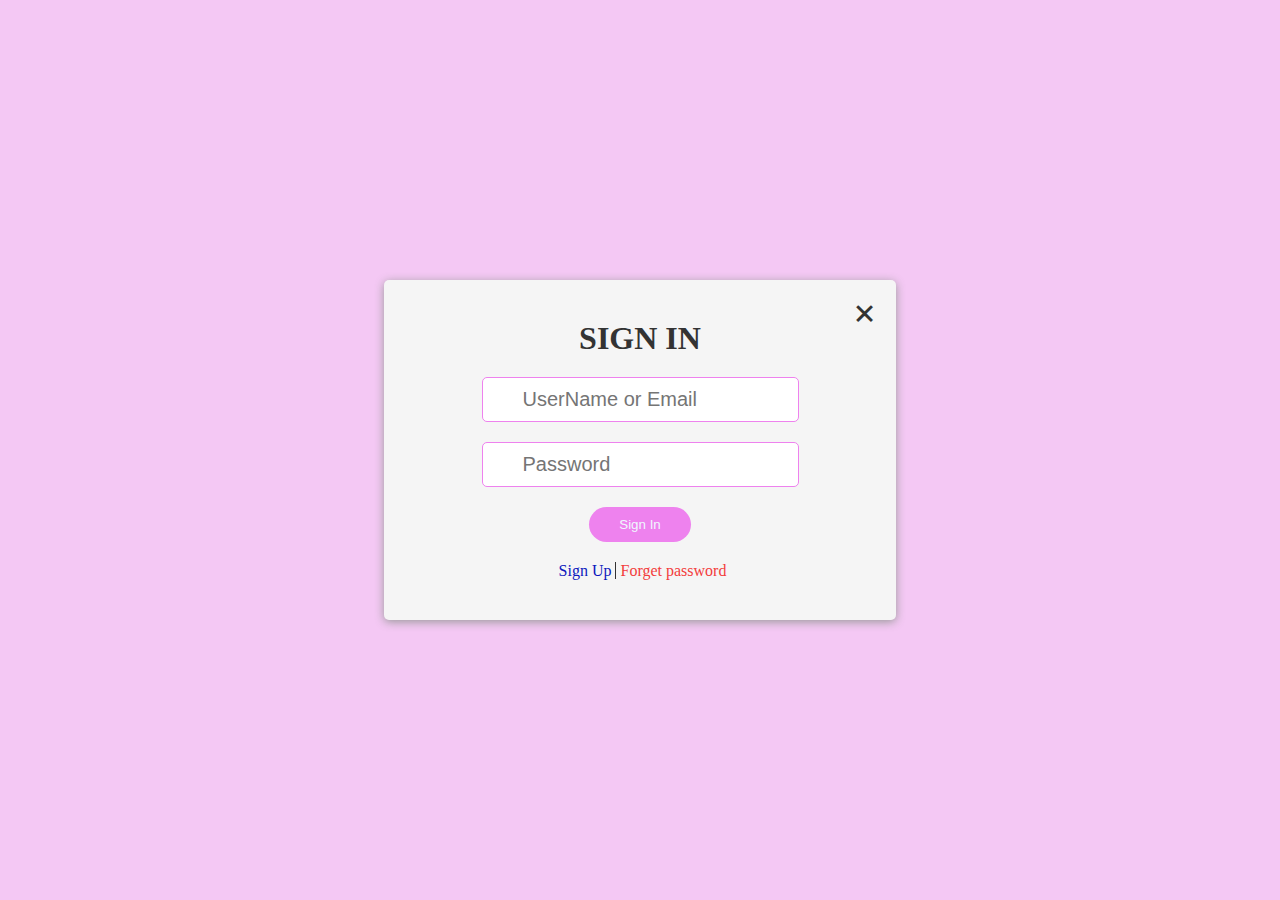
<file: login/login.html>
<!DOCTYPE html>
<html lang="en">

<head>
    <meta charset="UTF-8">
    <meta name="viewport" content="width=device-width, initial-scale=1.0">
    <meta http-equiv="X-UA-Compatible" content="ie=edge">
    <title>Sign In</title>
    <link rel="stylesheet" href="https://use.fontawesome.com/releases/v5.7.0/css/all.css"
        integrity="sha384-lZN37f5QGtY3VHgisS14W3ExzMWZxybE1SJSEsQp9S+oqd12jhcu+A56Ebc1zFSJ" crossorigin="anonymous">

    <link rel="stylesheet" href="login.css">
</head>

<body>
    <!-- Login modal page section -->
    <div class="modal">
        <div class="login-modal">
            <p class="close-btn">&times</p>
            <p><i class="fas fa-sign-in-alt"></i></p>
            <h1>Sign In</h1>
            <form>
                <div class="input-icon-user">
                    <i class="fas fa-user"></i>
                    <input type="text" name="name" placeholder="UserName or Email">
                </div>
                <div class="input-icon-password">
                    <i class="fas fa-unlock"></i>
                    <input type="password" name="password" placeholder="Password">
                </div>
                <button type="submit">Sign In</button>
                <div class="anchor">
                    <a href="../register/register.html" class="create-account">Sign Up</a>
                    <a href=" #">Forget password</a>
                </div>
            </form>
        </div>
    </div>

    <script src="login.js"></script>
</body>

</html>
</file>
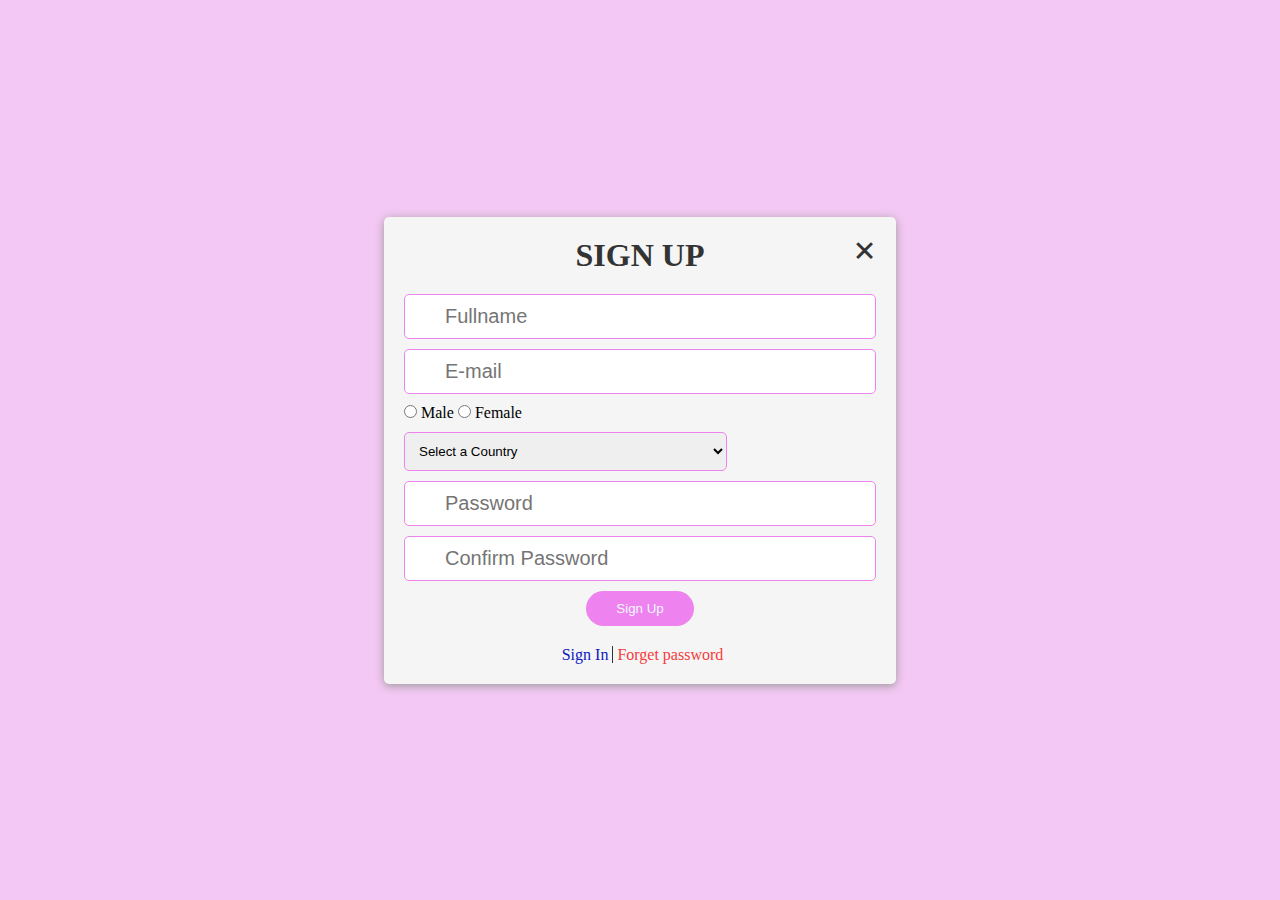
<file: register/register.html>
<!DOCTYPE html>
<html lang="en">

<head>
    <meta charset="UTF-8">
    <meta name="viewport" content="width=device-width, initial-scale=1.0">
    <meta http-equiv="X-UA-Compatible" content="ie=edge">
    <title>Sign Up</title>
    <link rel="stylesheet" href="https://use.fontawesome.com/releases/v5.7.0/css/all.css"
        integrity="sha384-lZN37f5QGtY3VHgisS14W3ExzMWZxybE1SJSEsQp9S+oqd12jhcu+A56Ebc1zFSJ" crossorigin="anonymous">
    <link rel="stylesheet" href="register.css">
</head>

<body>
    <!-- Login modal page section -->
    <div class="modal">
        <div class="register-modal">
            <p class="close-btn">&times</p>
            <p><i class="fas fa-sign-in-alt"></i></p>
            <h1>Sign Up</h1>
            <form>
                <div class="fullname">
                    <i class="fas fa-user"></i>
                    <input type="text" name="firstname" placeholder="Fullname">
                </div>
                <div class="email">
                    <i class="fas fa-user"></i>
                    <input type="email" name="email" placeholder="E-mail">
                </div>
                <div class="gender">
                    <input type="radio" name="gender" id="male">
                    <label for="male">Male</label>
                        <input type="radio" name="gender" id="female">
                    <label for="female">Female</label>
                </div>
                <div class="country">
                    <select name="country" id="country">
                        <option value="Select a Country">Select a Country</option>
                    </select>
                </div>
                <div class="password1">
                    <i class="fas fa-unlock"></i>
                    <input type="password" name="password" placeholder="Password">
                </div>
                <div class="password2">
                    <i class="fas fa-unlock"></i>
                    <input type="password" name="password" placeholder="Confirm Password">
                </div>
                <button type="submit">Sign Up</button>
                <div class="anchor">
                    <a href="../login/login.html" class="sign-in">Sign In</a>
                    <a href=" #">Forget password</a>
                </div>
            </form>
        </div>
    </div>

    <script src="register.js"></script>

</body>

</html>
</file>
<file: login/login.css>
:root{
    --primary-purple: violet;
    --primary-pink:#d13b87 
}

*{
    padding: 0;
    margin: 0;
    box-sizing: border-box;
}

.modal{
    height: 100vh;
    display: flex;
    justify-content: center;
    align-items: center;
    background: rgba(230, 131, 230, 0.445);
}

.login-modal{
    background: whitesmoke;
    display: block;
    width: 80%;
    padding: 40px 20px;
    border-radius: 5px;
    display: flex;
    flex-direction: column;
    align-items: center;
    box-shadow: 0 2px 10px #999;
    position: relative;
}

.close-btn{
    font-size: 40px;
    font-weight: bold;
    color: #333;
    position: absolute;
    top: 10px;
    right: 20px;
    cursor: pointer;
    transition: all 0.5s ease-in-out;
}

.close-btn:hover{
    color: red;
}

form{
    display: flex;
    flex-direction: column;
    width: 100%;
    align-items: center;
}

h1{
    text-transform: uppercase;
    margin-bottom: 20px;
    color: #333;
}

.fa-sign-in-alt{
    font-size: 3em;
    color: var(--primary-purple);
    margin-bottom: 10px;
}

.input-icon-user, .input-icon-password{
    position: relative;
}

.input-icon-user .fa-user, .input-icon-password .fa-unlock{
    position: absolute;
    top: 10px;
    left: 10px;
    font-size: 20px;
    color: var(--primary-purple);
}

.input-icon-user input, .input-icon-password input{
    display: block;
    width: 100%;
    margin-bottom: 20px;
    border: 1px solid var(--primary-purple);
    font-size: 20px;
    outline: none;
    padding: 10px 10px 10px 40px;;
    border-radius: 5px;
}

button{
    display: inline;
    color: aliceblue;
    padding: 10px 30px;
    border: none;
    outline: none;
    border-radius: 30px;
    background: var(--primary-purple);
    cursor: pointer;
    margin-bottom: 20px;
    transition: transform 0.5s ease-in-out;
}

button:hover{
    transform: scale(1.05);
}

a{
    text-decoration: none;
    color: #f33c3c;
    padding-left: 5px;
}

.create-account{
    color: #0c18bd;
    margin-bottom: 10px;
    position: relative;
}

.create-account::after{
    content: "";
    position: absolute;
    right: -5px;
    width: 1px;
    height: 100%;
    background: #333;
}

@media(min-width: 700px){
    .login-modal{
        width: 40%;
    }
}
</file>
<file: register/register.css>
:root{
    --primary-purple: violet;
    --primary-pink:#d13b87 
}

*{
    padding: 0;
    margin: 0;
    box-sizing: border-box;
}

.modal{
    height: 100vh;
    display: flex;
    justify-content: center;
    align-items: center;
    background: rgba(230, 131, 230, 0.445);
    padding: 30px 0;
}

.register-modal{
    background: whitesmoke;
    display: block;
    width: 80%;
    padding: 20px;
    border-radius: 5px;
    display: flex;
    flex-direction: column;
    align-items: center;
    box-shadow: 0 2px 10px #999;
    position: relative;
}

.close-btn{
    font-size: 40px;
    font-weight: bold;
    color: #333;
    position: absolute;
    top: 10px;
    right: 20px;
    cursor: pointer;
    transition: all 0.5s ease-in-out;
}

.close-btn:hover{
    color: red;
}

form{
    display: flex;
    flex-direction: column;
    width: 100%;
    align-items: center;
}

h1{
    text-transform: uppercase;
    margin-bottom: 20px;
    color: #333;
}

.fa-sign-in-alt{
    font-size: 3em;
    color: var(--primary-purple);
    margin-bottom: 10px;
}

form div {
    width: 100%;
}

.email, .password1, .password2, .fullname{
    position: relative;
}

.fullname input, .email input, .password1 input, .password2 input{
    width: 100%;
    padding: 10px 10px 10px 40px;
    border: 1px solid var(--primary-purple);
    outline: none;
    border-radius: 5px;
    font-size: 20px;
    margin-bottom: 10px;
}

.fa-user, .fa-unlock{
    font-size: 20px;
    position: absolute;
    top: 10px;
    left: 10px;
    color: var(--primary-purple);
}

.country, .gender{
    margin-bottom: 10px;
}

#country{
    padding: 10px;
    border: 1px solid var(--primary-purple);
    outline: none;
    border-radius: 5px;
}

button{
    display: inline;
    color: aliceblue;
    padding: 10px 30px;
    border: none;
    outline: none;
    border-radius: 30px;
    background: var(--primary-purple);
    cursor: pointer;
    margin-bottom: 20px;
    transition: transform 0.5s ease-in-out;
}

button:hover{
    transform: scale(1.05);
}

.anchor{
    text-align: center;
}

a{
    text-decoration: none;
    color: #f33c3c;
    padding-left: 5px;
}

.sign-in{
    color: #0c18bd;
    margin-bottom: 10px;
    position: relative;
}

.sign-in::after{
    content: "";
    position: absolute;
    right: -5px;
    width: 1px;
    height: 100%;
    background: #333;
}

@media(min-width: 700px){
    .register-modal{
        width: 40%;
    }
}
</file>
